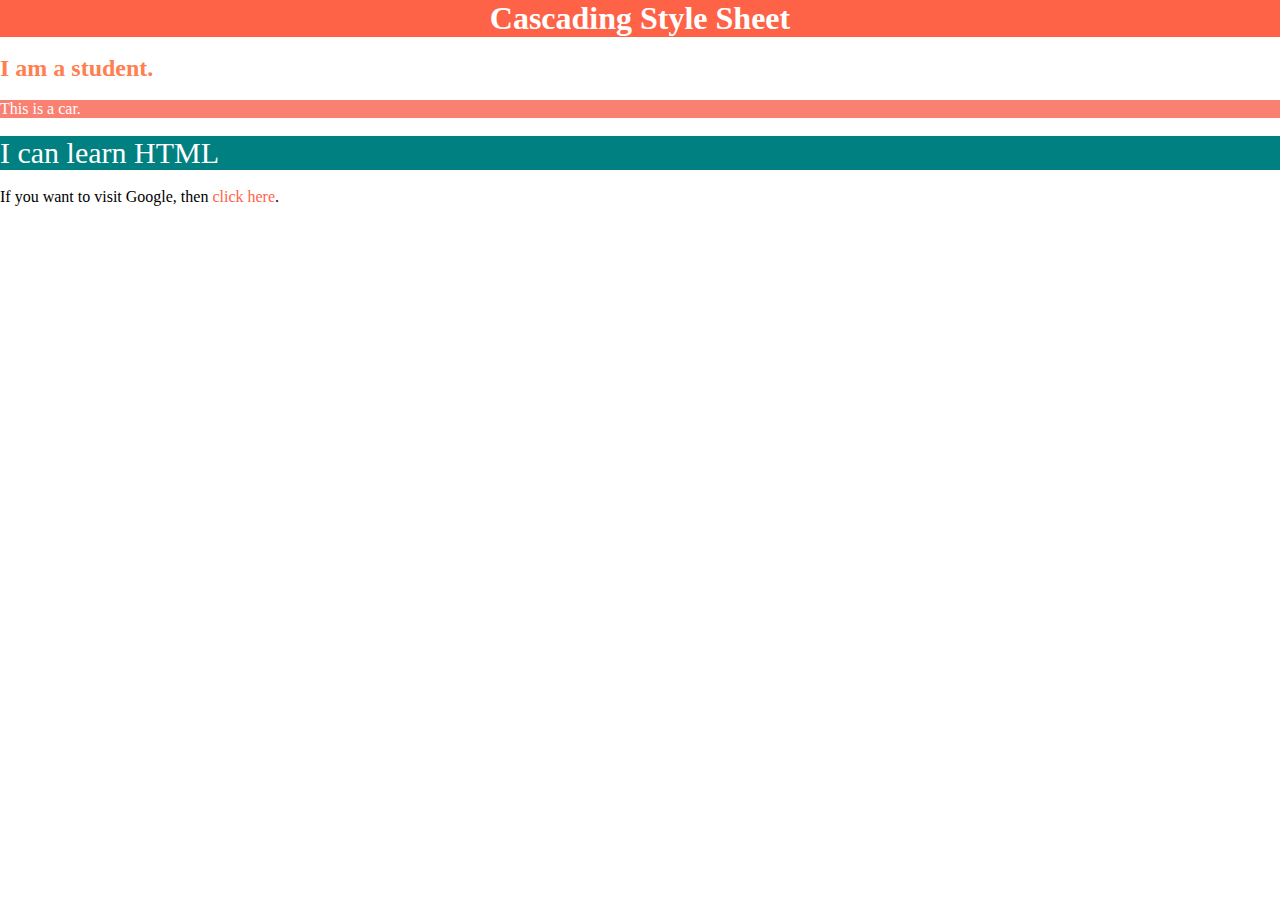
<file: css-part/index.html>
<!DOCTYPE html>
<html>
<head>
	<title>Day2 - CSS</title>
	<link rel="stylesheet" href="style.css">
	<style>
		h2
		{
			color: coral;
		}
	</style>
</head>
<body>

	<h1 style="text-align: center; color: #fff; background-color: tomato;">Cascading Style Sheet</h1><br>

	<h2>I am a student.</h2><br>

	<p>This is a car.</p><br>

	<p class="demo">I can learn HTML</p><br>
	
	<p class="site">If you want to visit Google, then <a href="https://www.google.com" target="_blank">click here</a>.</p>

</body>
</html>
</file>
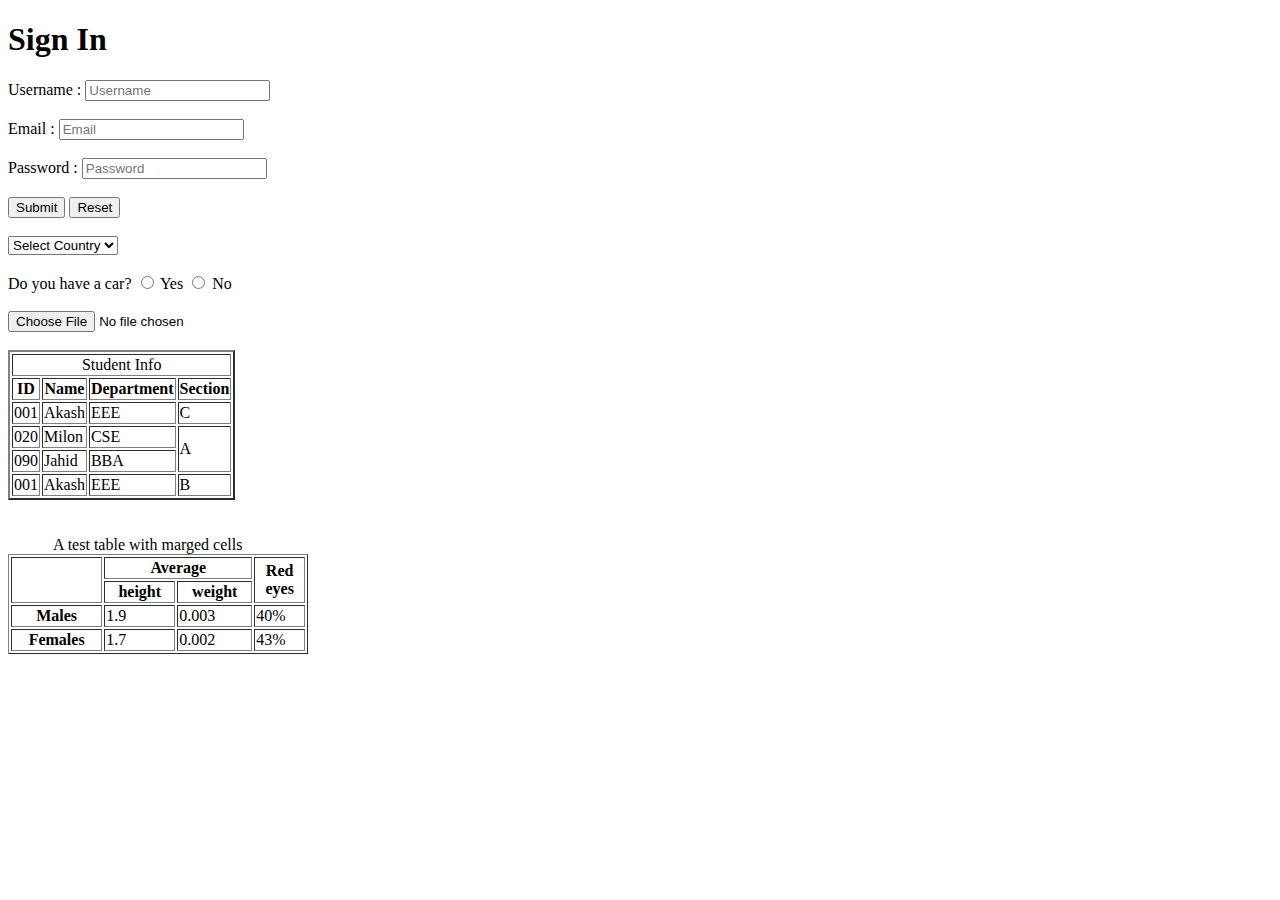
<file: html_part/index.html>
<!DOCTYPE html>
<html>
<head>
	<title>Day2 - HTML</title>
</head>
<body>

	<h1>Sign In</h1>
	<form action="">
		<label for="">
			Username : <input type="text" placeholder="Username">
		</label><br><br>
		<label for="">
		<label for="">
			Email : <input type="email" placeholder="Email">
		</label><br><br>
			Password : <input type="password" placeholder="Password">
		</label><br><br>
		<label for="">
		<input type="submit" value="Submit">
		<input type="reset" value="Reset">
	</form><br><br>


	<label>
		<select>
			<option>Select Country</option>
			<option>Bangladesh</option>
			<option>America</option>
			<option>Australia</option>
			<option>Africa</option>
		</select>
	</label><br><br>

	<label>
		Do you have a car? <input type="radio" name="choise"> Yes
							<input type="radio" name="choise"> No
	</label><br><br>

	<label>
		<input type="file">
	</label><br><br>


	<table border="2">
		<tr>
			<td colspan="4" align="center">Student Info</td>
		</tr>
		<tr>
			<th>ID</th>
			<th>Name</th>
			<th>Department</th>
			<th>Section</th>
		</tr>
		<tr>
			<td>001</td>
			<td>Akash</td>
			<td>EEE</td>
			<td>C</td>
		</tr>
		<tr>
			<td>020</td>
			<td>Milon</td>
			<td>CSE</td>
			<td rowspan="2">A</td>
		</tr>
		<tr>
			<td>090</td>
			<td>Jahid</td>
			<td>BBA</td>
			<!-- <td>A</td> -->
		</tr>
		<tr>
			<td>001</td>
			<td>Akash</td>
			<td>EEE</td>
			<td>B</td>
		</tr>
	</table><br><br>


	<span style="padding-left: 45px;">A test table with marged cells</span>
	<table border="1" ce width="300px">
		<tr>
			<th rowspan="2"></th>
			<th colspan="2">Average</th>
			<th rowspan="2">Red <br> eyes</th>
		</tr>
		<tr>
			<th>height</th>
			<th>weight</th>
		</tr>
		<tr>
			<th>Males</th>
			<td>1.9</td>
			<td>0.003</td>
			<td>40%</td>
		</tr>
		<tr>
			<th>Females</th>
			<td>1.7</td>
			<td>0.002</td>
			<td>43%</td>
		</tr>
	</table><br><br><br>



</body>
</html>
</file>
<file: css-part/style.css>
*
{
	margin: 0px;
	padding: 0px;
	box-sizing: border-box;
}

p
{
	color: #fff;
	background-color: salmon;
}

.demo
{
	color: #fff;
	background-color: teal;
	font-size: 30px;
}

.site
{
	color: #000;
	background-color: #fff;
}

a
{
	color: tomato;
	text-decoration: none;
}
</file>
